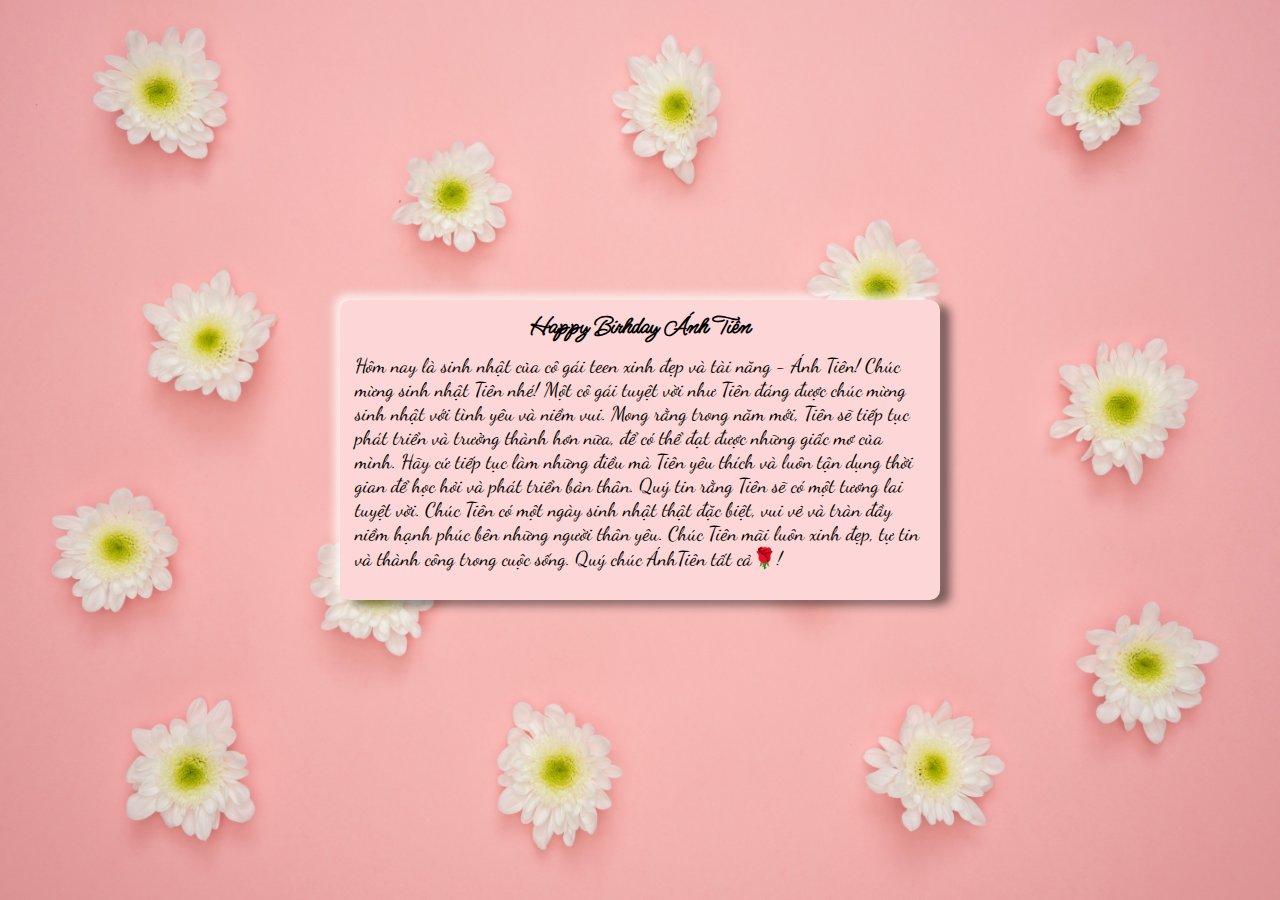
<file: index2.html>
<!DOCTYPE html>
<html lang="en">
<head>
    <meta charset="UTF-8">
    <meta http-equiv="X-UA-Compatible" content="IE=edge">
    <meta name="viewport" content="width=device-width, initial-scale=1.0">
    <link rel="website icon" type="png" href="heart.png">
    <title>Gửi ÁnhTiên</title>
    <link rel="website icon" type="png" href="anh/heart.png"> 
    <link rel="stylesheet" href="https://cdnjs.cloudflare.com/ajax/libs/font-awesome/6.2.0/css/all.min.css" integrity="sha512-xh6O/CkQoPOWDdYTDqeRdPCVd1SpvCA9XXcUnZS2FmJNp1coAFzvtCN9BmamE+4aHK8yyUHUSCcJHgXloTyT2A==" crossorigin="anonymous" referrerpolicy="no-referrer" />
</head>
<style>
    
    @import url('https://fonts.googleapis.com/css2?family=Ms+Madi&display=swap');
    @import url('https://fonts.googleapis.com/css2?family=Dancing+Script:wght@500;600&display=swap');
    @import url('https://fonts.googleapis.com/css2?family=Lexend+Deca:wght@200&family=Merriweather:ital@1&display=swap');
    body{
        background-image: url("anh/pexels-moose-photos-1037994.jpg");
        background-size: cover;
        background-position: center;
        background-repeat: no-repeat;
        margin: 0;
        padding: 0;
        display: flex;
        justify-content: center;
        align-items: center;
        min-height: 100vh;
    }
    .wrapper{
        background-color: rgb(253, 215, 215);
        width: 600px;
        height: 300px;
        border-radius: 10px;
        box-shadow: -5px -5px 10px rgba(255,255,255, 0.8),
                    10px 5px 10px rgba(0, 0, 0, 0.5);
    }
    .text{
        text-align: center;
        padding: 10px 0px;
        font-size: 25px;
        font-family: 'Ms Madi', cursive;
        font-weight: bold;
    }
    .fa-solid{
        color: red;
        margin: 0px 5px;
    }
    .text-crush{
        padding: 0px 15px 10px 15px;
        font-size: 20px;
        font-family: 'Dancing Script',cursive;
    }
    @media screen and (max-width: 768px) {
        body{
            background-size: cover;
            object-fit: cover;
        }
        .wrapper{
            width: 300px;
            height: 100%;
        }
    }


</style>
<body>
  
    <div class="wrapper">
  
        <div class="items"></div>
        <div class="content">
            <div class="text"><i class="fa-solid fa-heart"></i>Happy Birhday Ánh Tiên<i class="fa-solid fa-heart"></i></div>
            <div class="text-crush">Hôm nay là sinh nhật của cô gái teen xinh đẹp và tài năng - Ánh Tiên! 
                Chúc mừng sinh nhật Tiên nhé!
        
        Một cô gái tuyệt vời như  Tiên đáng được chúc mừng sinh nhật với tình yêu và niềm vui. Mong rằng trong năm mới,  Tiên sẽ tiếp tục phát triển và trưởng thành hơn nữa, để có thể đạt được những giấc mơ của mình.
        
        Hãy cứ tiếp tục làm những điều mà  Tiên yêu thích và luôn tận dụng thời gian để học hỏi và phát triển bản thân. Quý tin rằng Tiên sẽ có một tương lai tuyệt vời.
        
        Chúc  Tiên có một ngày sinh nhật thật đặc biệt, vui vẻ và tràn đầy niềm hạnh phúc bên những người thân yêu. Chúc  Tiên mãi luôn xinh đẹp, tự tin và thành công trong cuộc sống.
        
        Quý chúc  ÁnhTiên tất cả🌹!</div>
        </div>
        <body>
            <audio autoplay loop>
              <source src="nhac/Yêu em trong mơ - Sino x Kai x An Vũ - Karaoke (mp3cut.net).m4a" type="audio/mpeg">
              Your browser does not support the audio element.
            </audio>
    </div>

</body>
</html>
</file>
